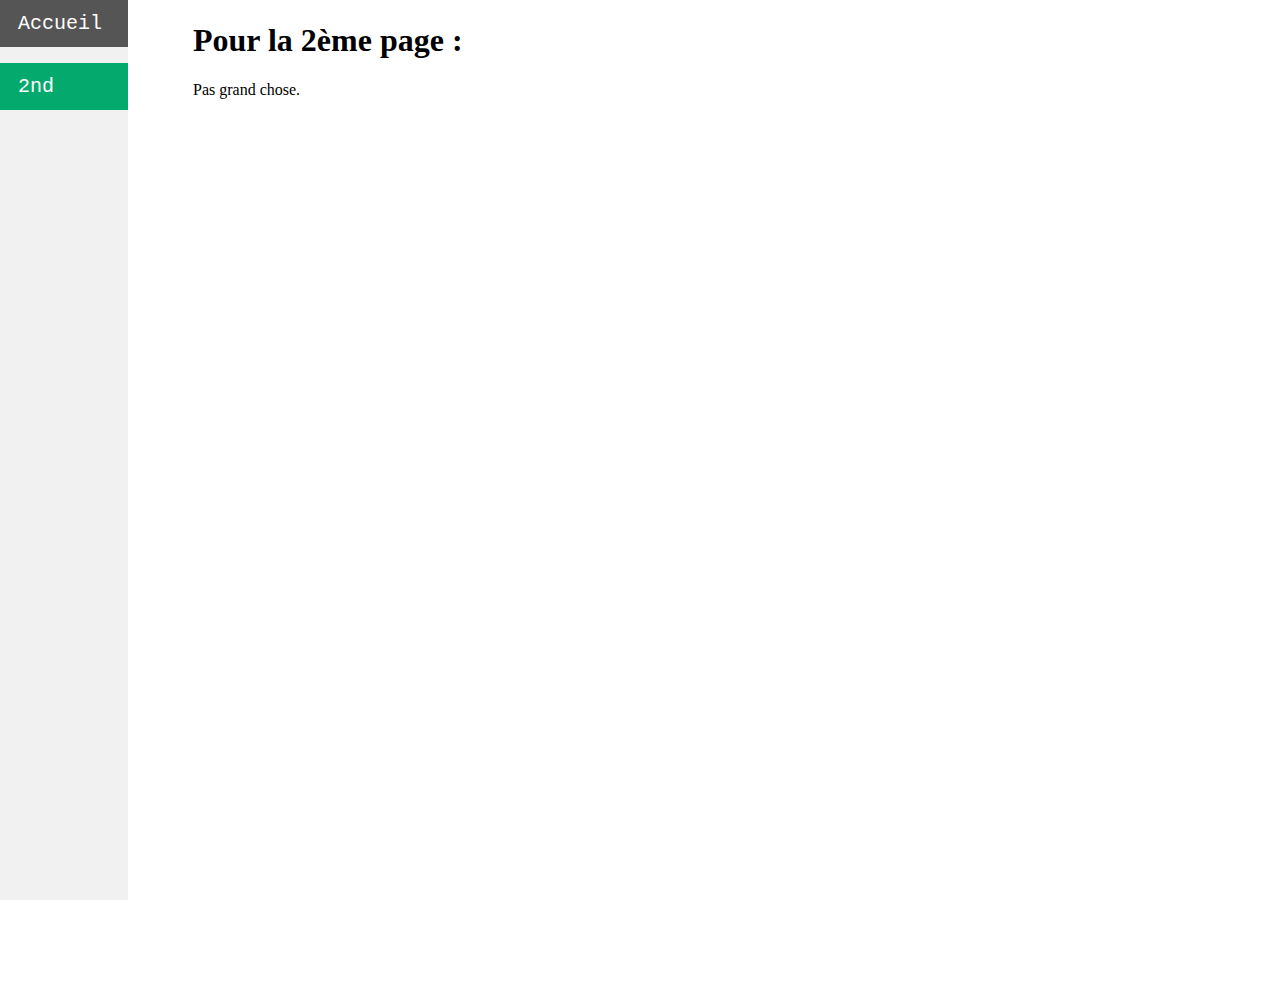
<file: Bases WEB #1/2nd.html>
<!DOCTYPE html>
<html lang="fr">
   <head>
      <title>Mon doc HTML</title>
	  <meta charset="UTF-8">
	  <link href="images/favicon.png" rel="icon" type="image/png" />
	  <link rel="stylesheet" href="2nd.css">
   </head>
   <body>
	  <ul>
		<li>
			<a href="index.html" style="text-decoration:none;">Accueil</a>
			<p>
			<a class="active" href="2nd.html" style="text-decoration:none;">2nd</a>
		</li>
	  </ul>
	  <div class="part-right">
		<h1>Pour la 2ème page :</h1>
		<p>Pas grand chose.</p>
	  </div>
   </body>
</html>
</file>
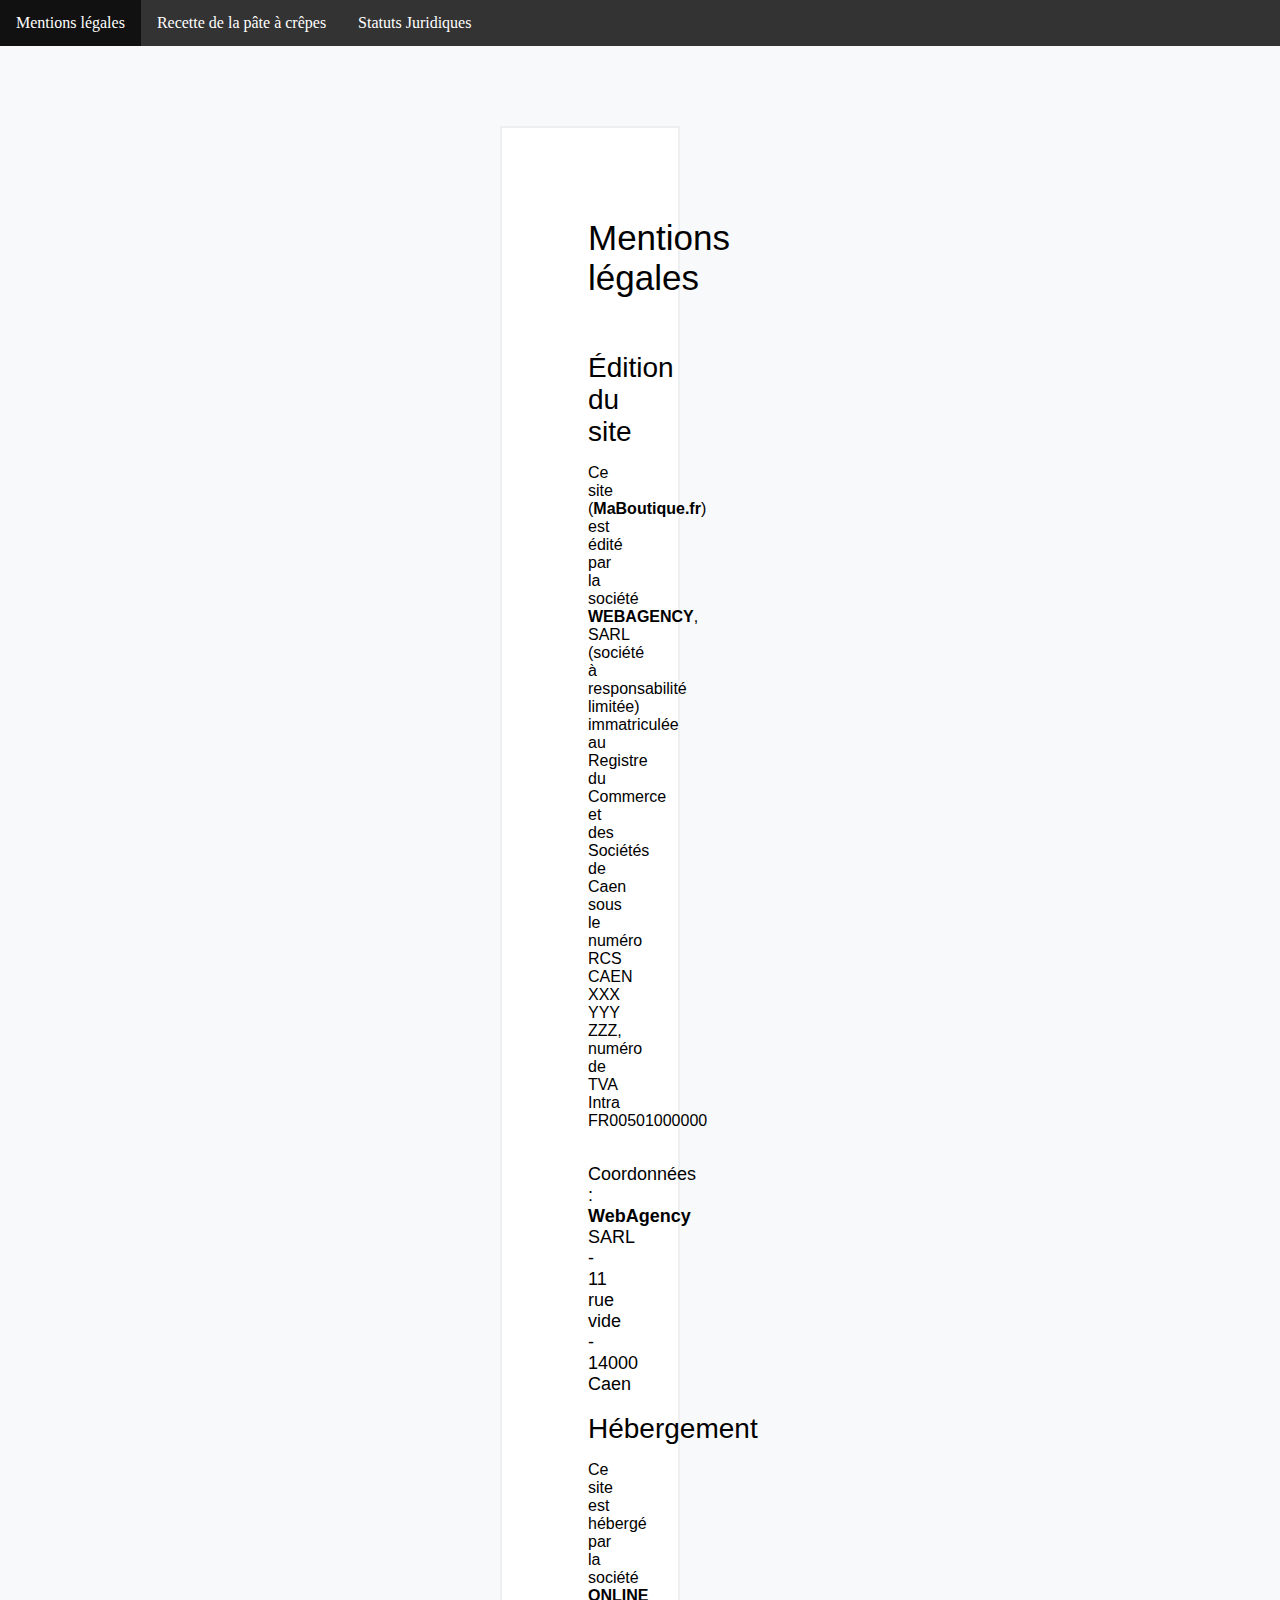
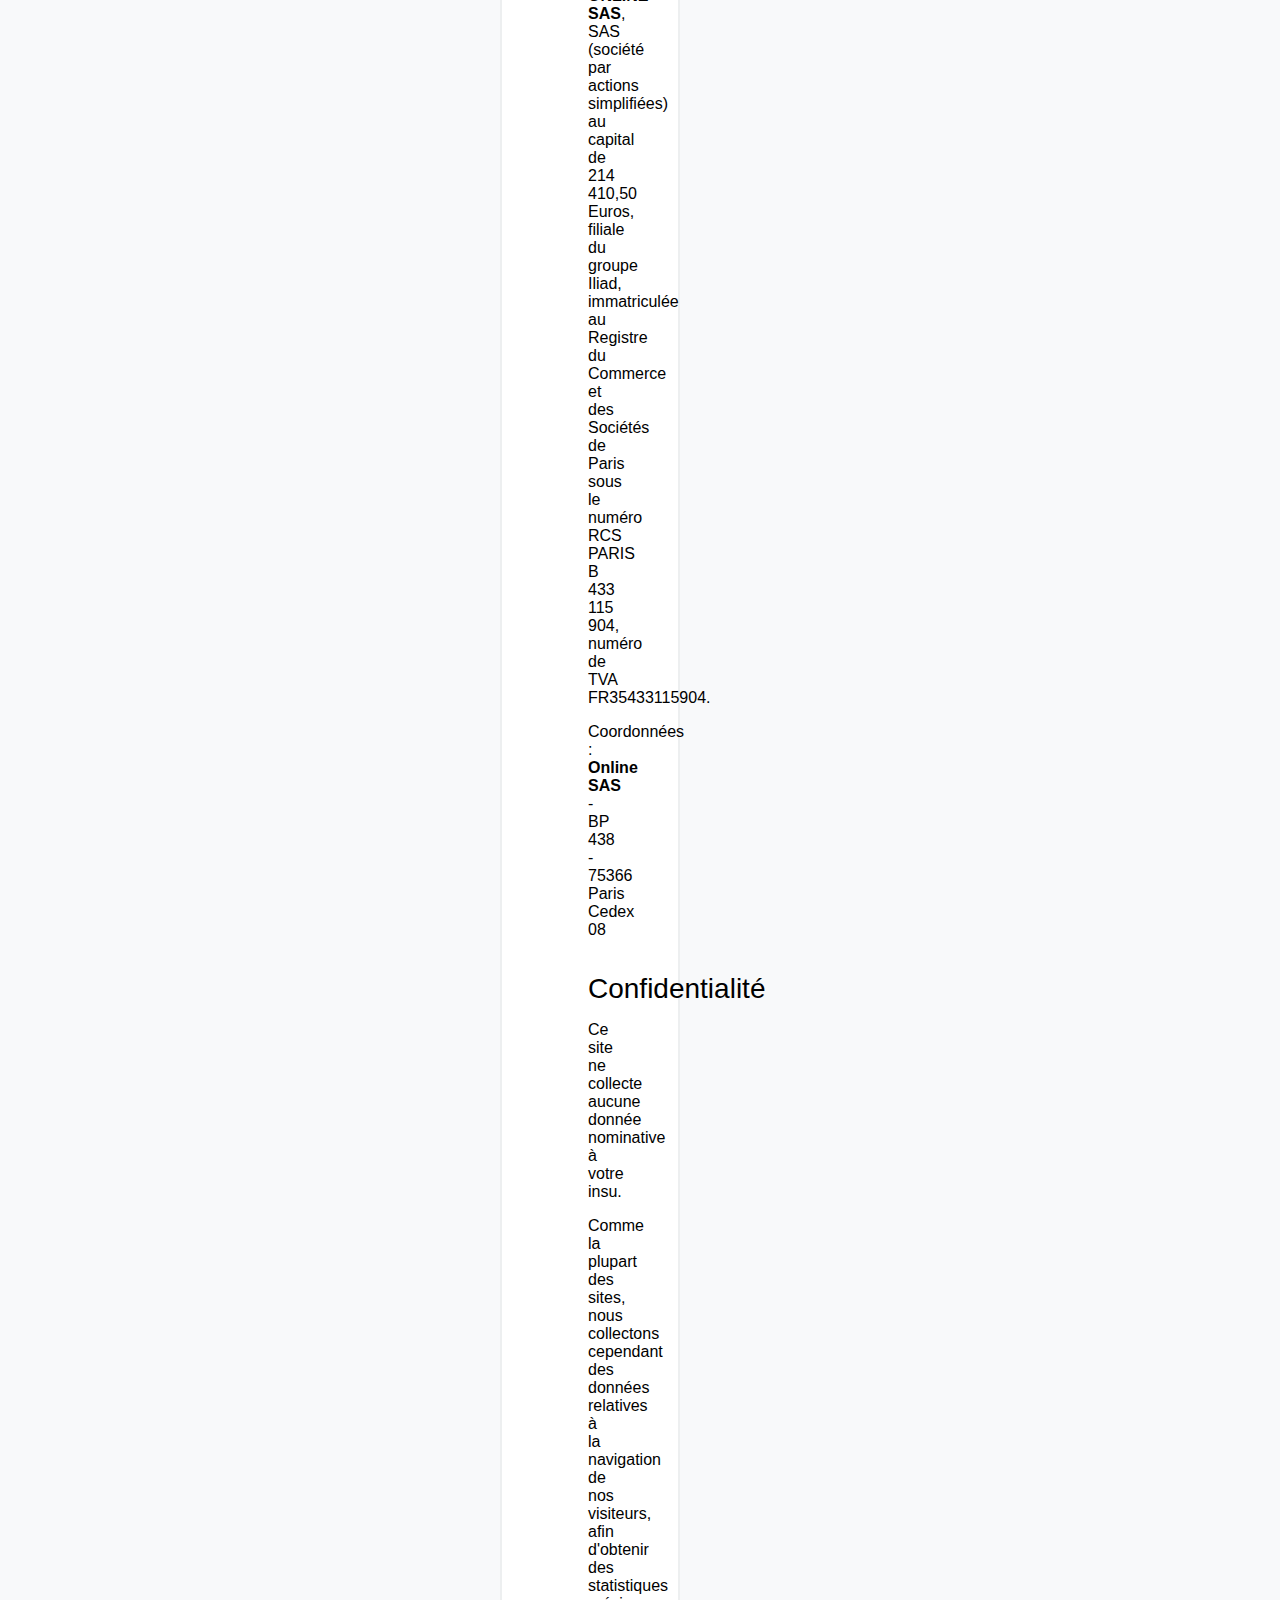
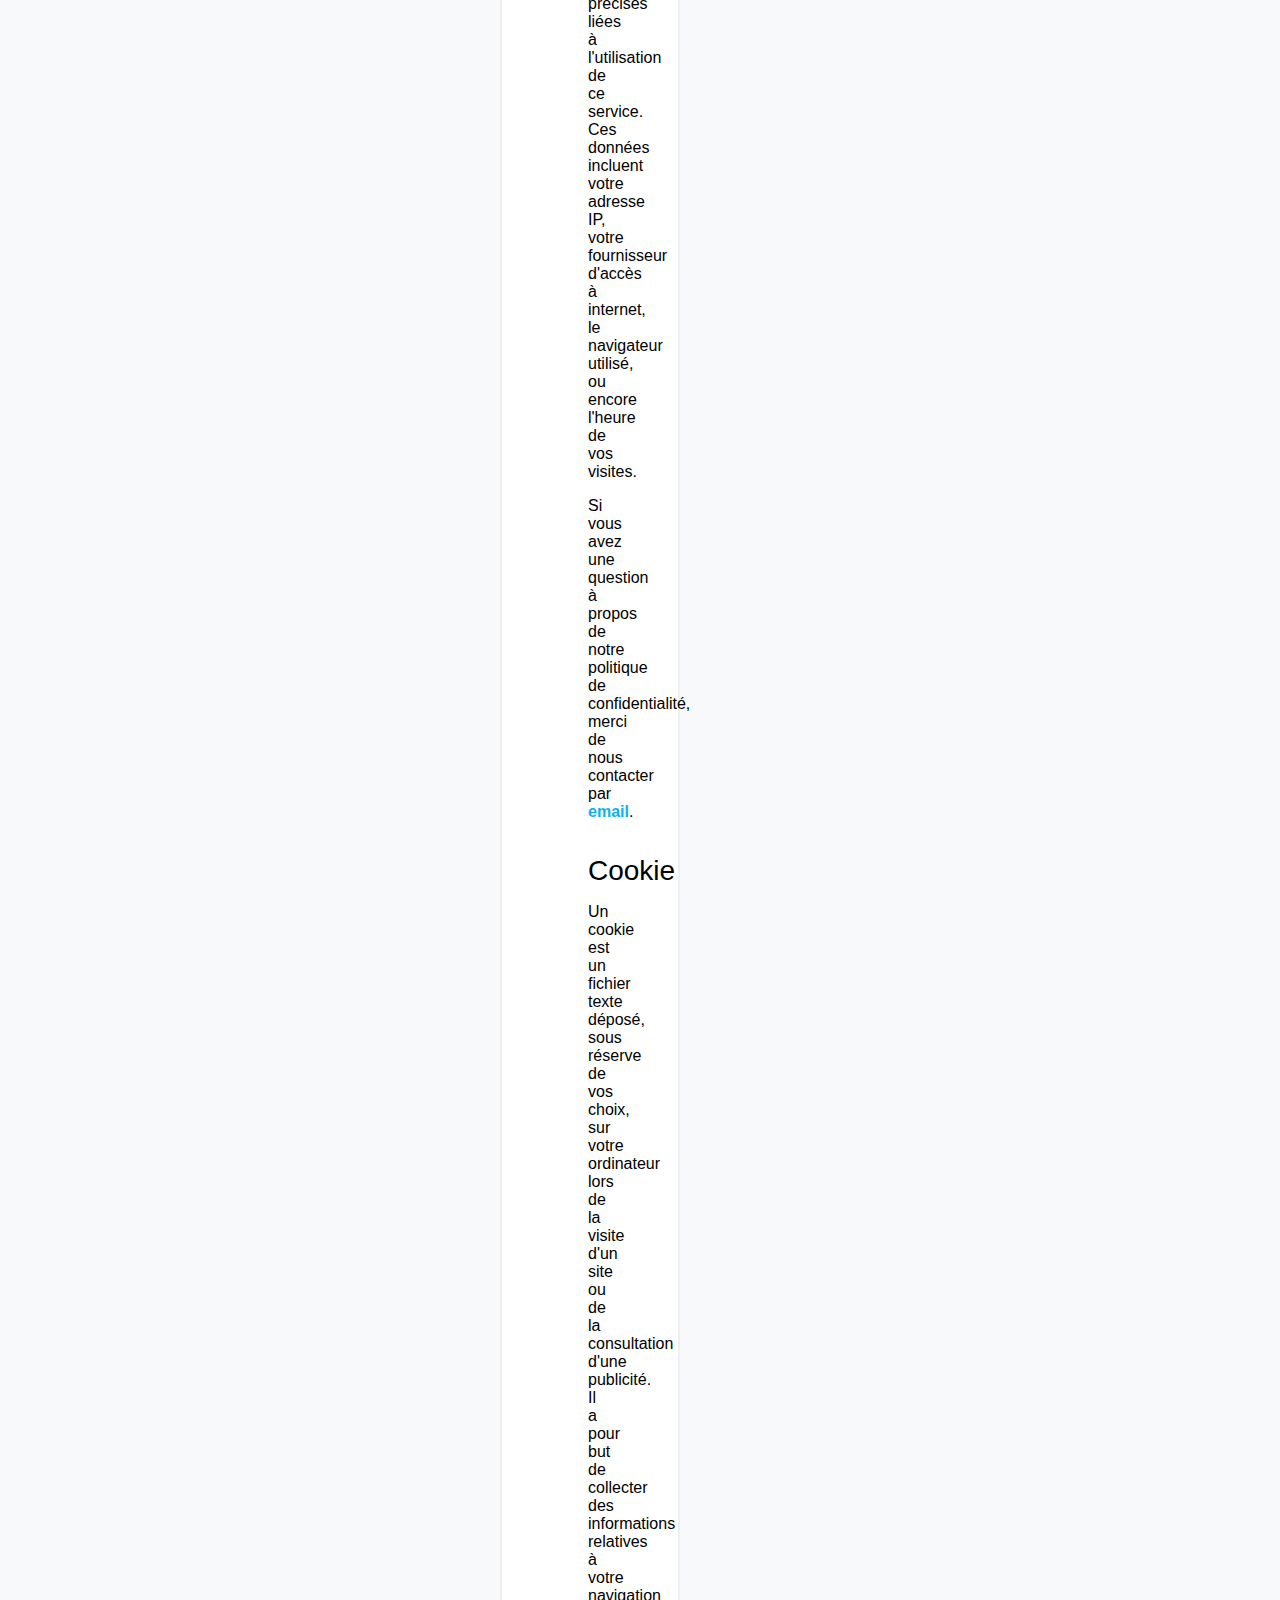
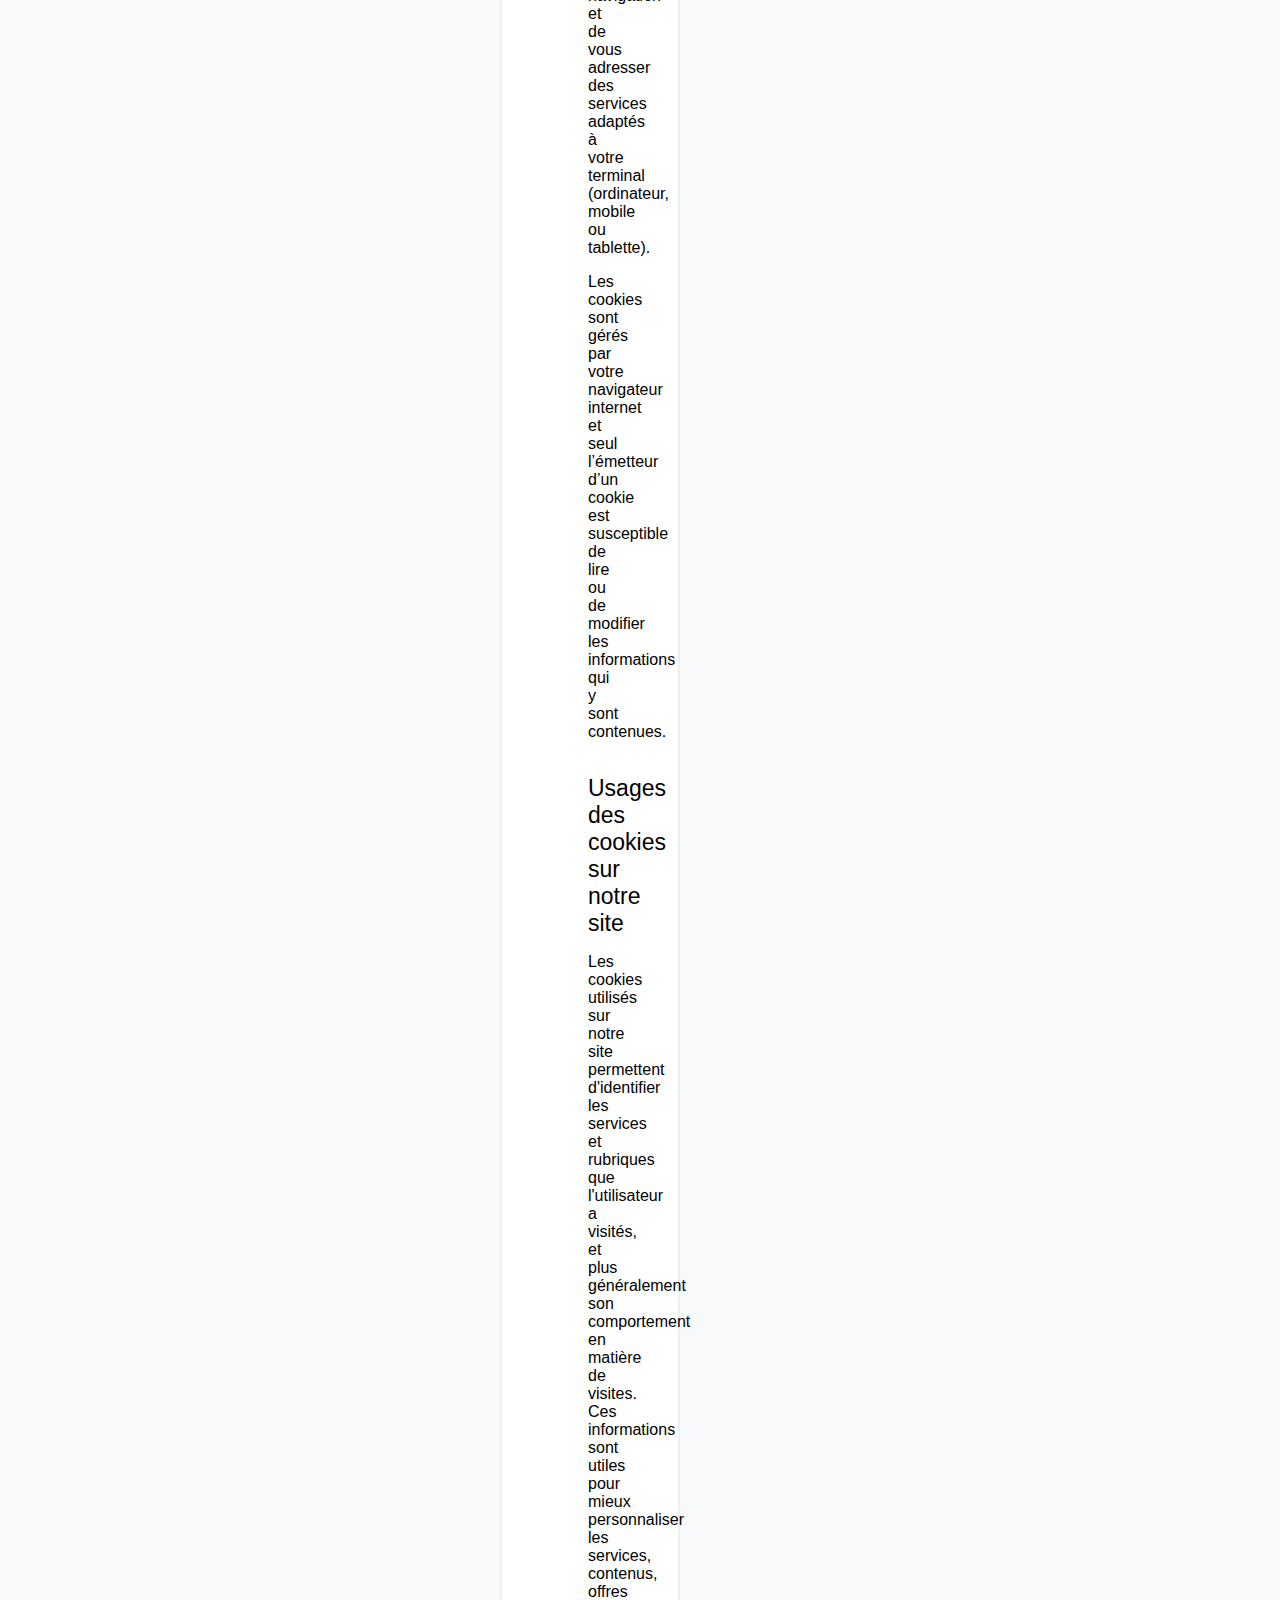
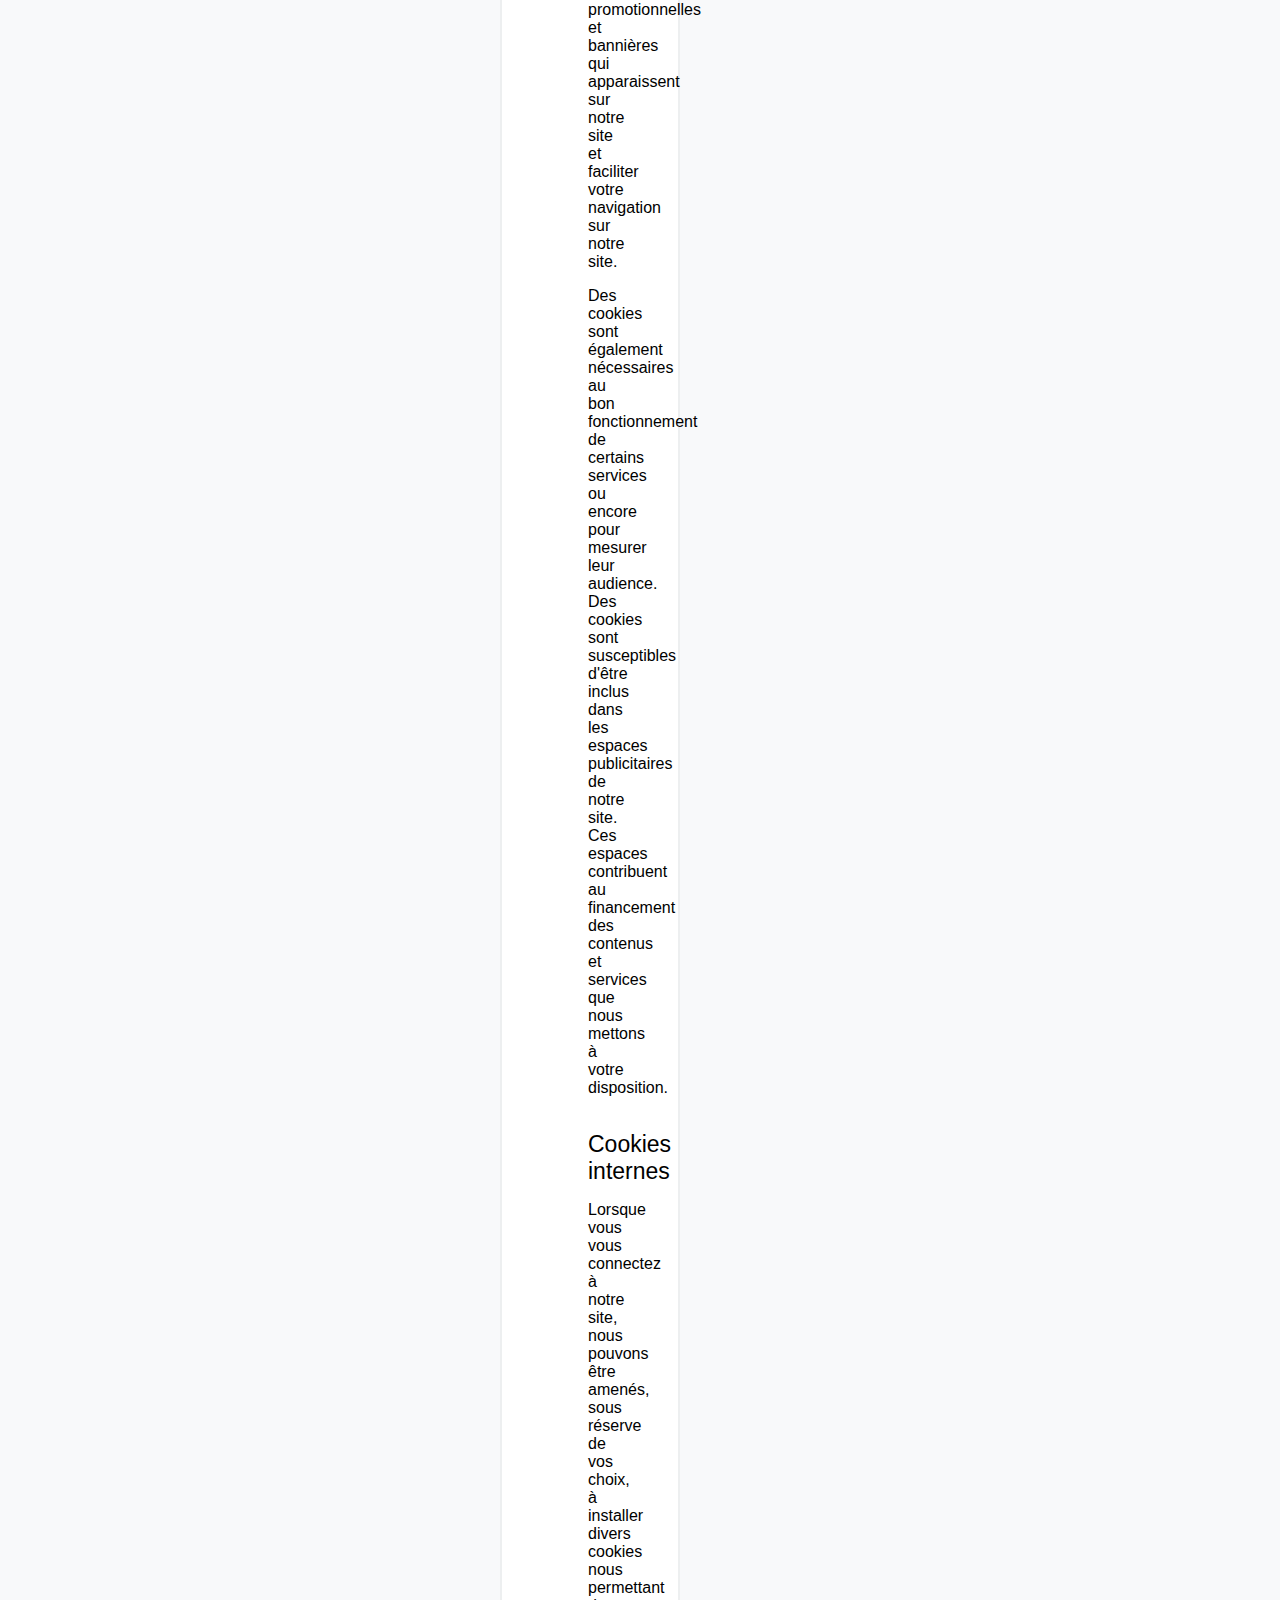
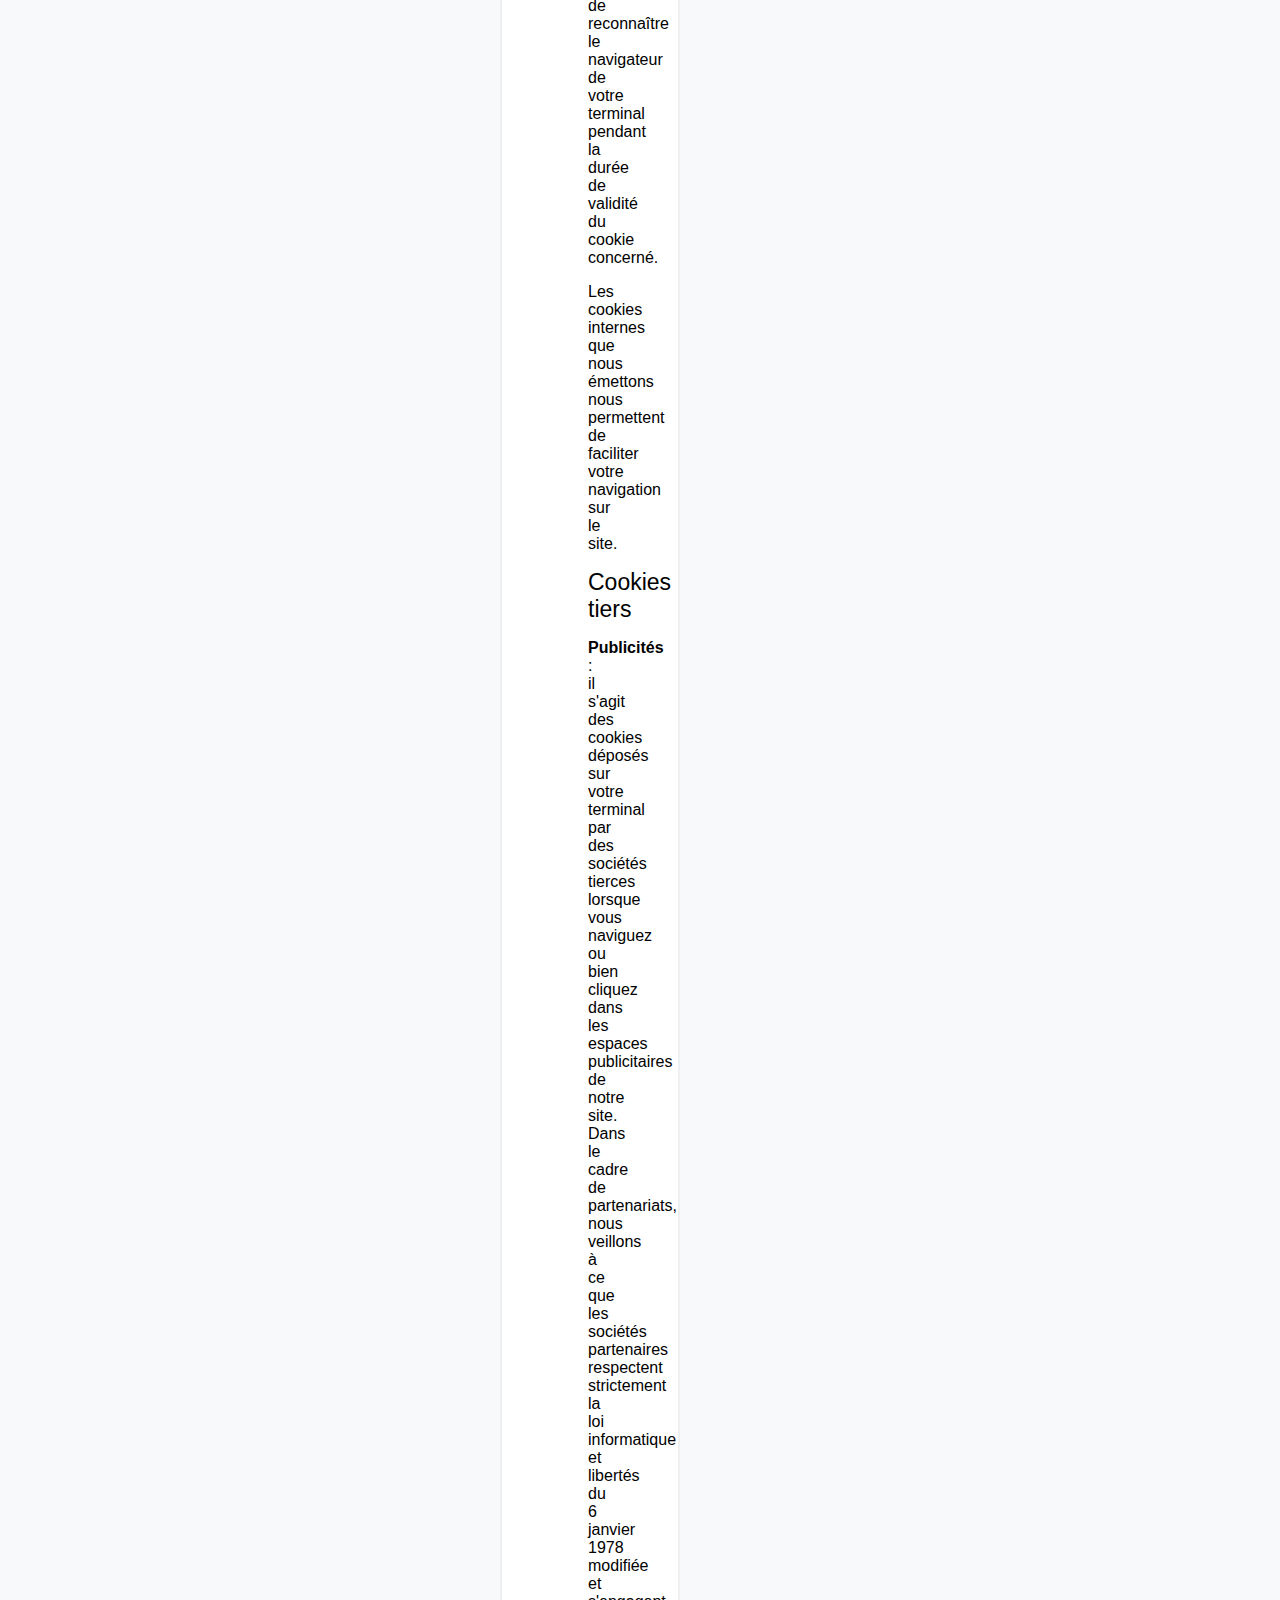
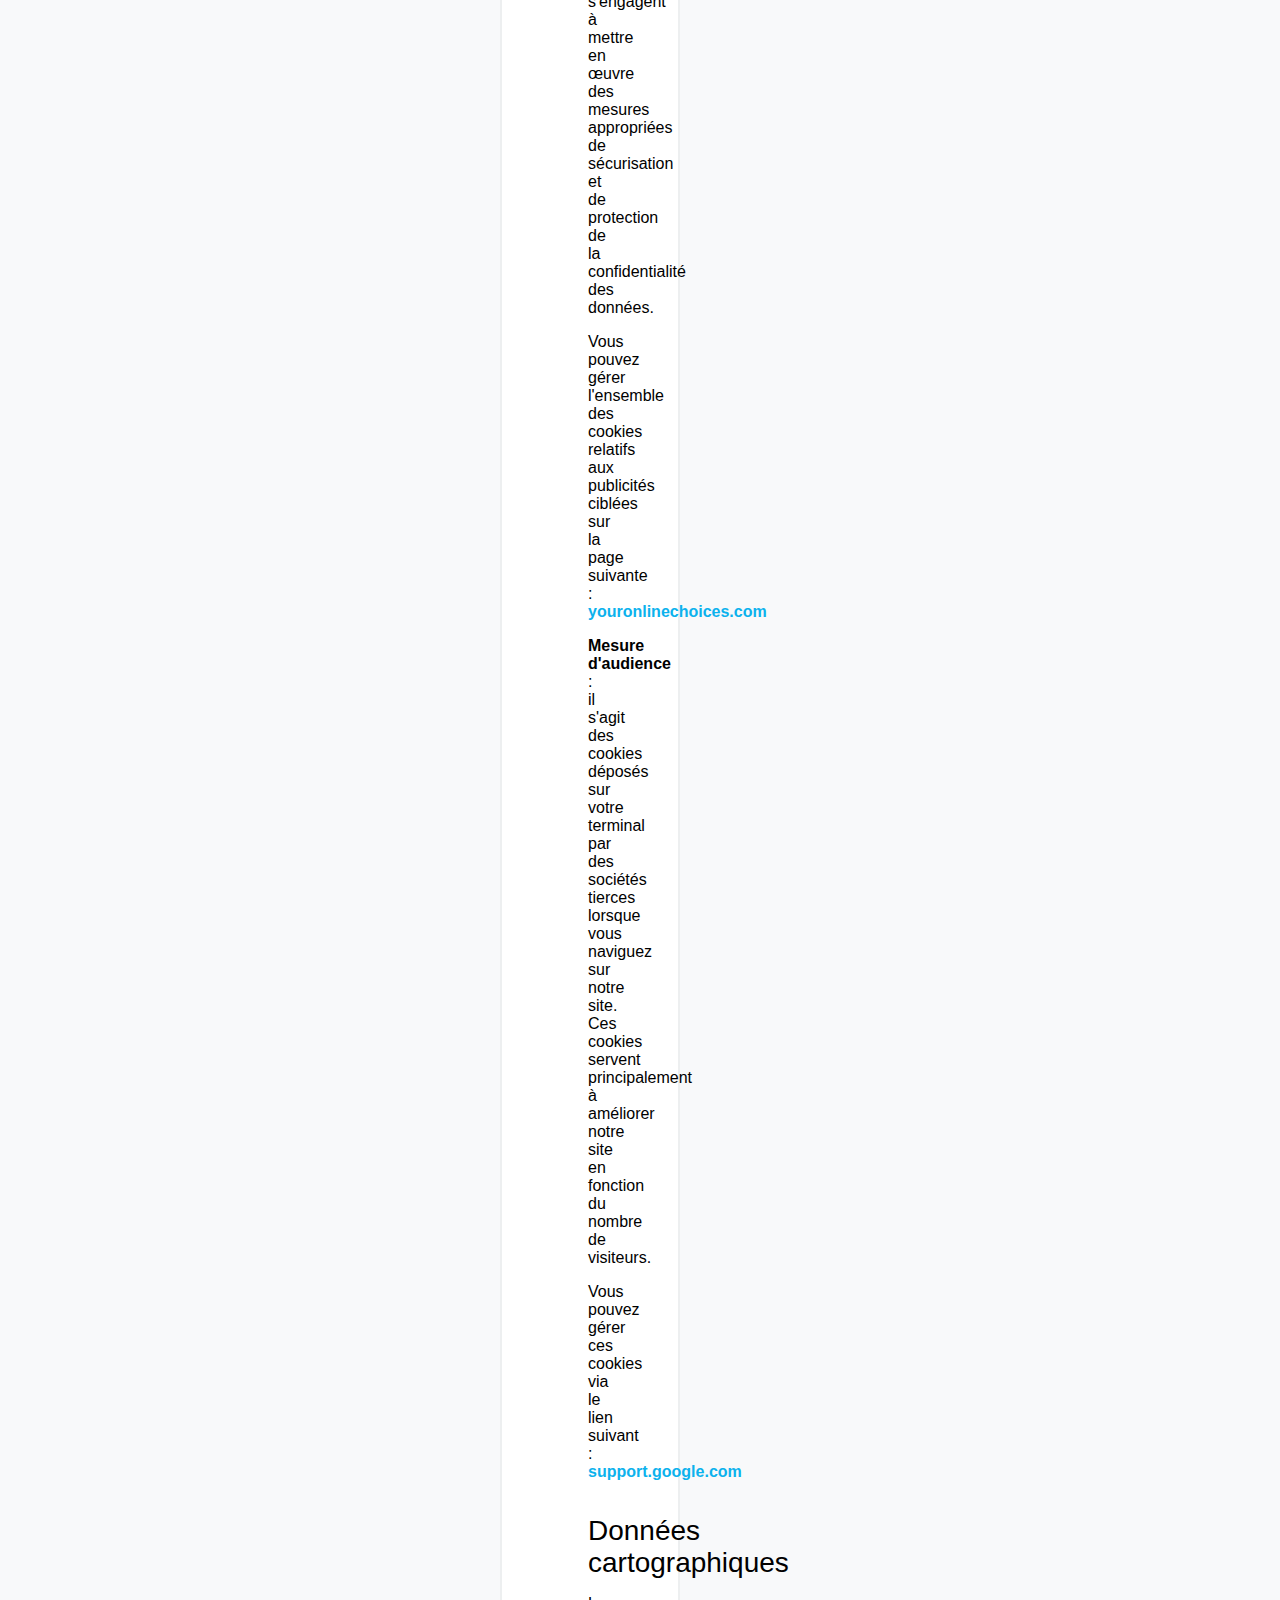
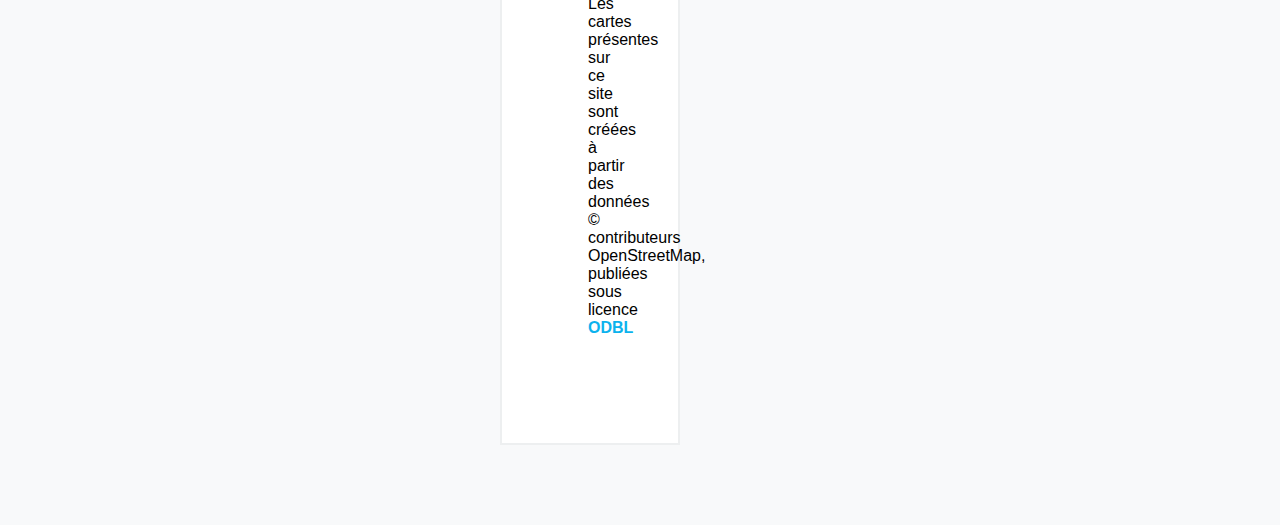
<file: Bases WEB #2/mentions-legales.html>
<!DOCTYPE html>
<html>
<head>
	<meta charset="UTF-8">
	<meta name="viewport" content="width=device-width, initial-scale=1">
	<title>Mentions légales</title>
	<link rel="stylesheet" href="mentions-legales.css">
</head>
<body>
	<ul class="navbar">
 			<li><a href="mentions-legales.html">Mentions légales</a></li>
  			<li><a href="recette-de-la-pate-a-crepes.html">Recette de la pâte à crêpes</a></li>
  			<li><a href="statuts-juridiques.html">Statuts Juridiques</a></li>
	</ul>
	<div class="feuille">
		<a style="font-size: 35px;">Mentions légales</a>
		<div>&nbsp;</div>
		<div>&nbsp;</div>
		<div>&nbsp;</div>
		<a style="font-size: 28px;">Édition du site</a>
		<p>Ce site (<b>MaBoutique.fr</b>) est édité par la société <b>WEBAGENCY</b>, SARL (société à responsabilité limitée) immatriculée au Registre du Commerce et des Sociétés de Caen sous le numéro RCS CAEN XXX YYY ZZZ, numéro de TVA Intra FR00501000000</p>
		<div>&nbsp;</div>
		<a style="font-size: 18px;">Coordonnées : <b>WebAgency</b> SARL - 11 rue vide - 14000 Caen</a>
		<div>&nbsp;</div>
		<a style="font-size: 28px;">Hébergement</a>
		<p>Ce site est hébergé par la société <b>ONLINE SAS</b>, SAS (société par actions simplifiées) au capital de 214 410,50 Euros, filiale du groupe Iliad, immatriculée au Registre du Commerce et des Sociétés de Paris sous le numéro RCS PARIS B 433 115 904, numéro de TVA FR35433115904.</p>
		<p>Coordonnées : <b>Online SAS</b> - BP 438 - 75366 Paris Cedex 08</p>
		<div>&nbsp;</div>
		<a style="font-size: 28px;">Confidentialité</a>
		<p>Ce site ne collecte aucune donnée nominative à votre insu.</p>
		<p>Comme la plupart des sites, nous collectons cependant des données relatives à la navigation de nos visiteurs, afin d'obtenir des statistiques précises liées à l'utilisation de ce service. Ces données incluent votre adresse IP, votre fournisseur d'accès à internet, le navigateur utilisé, ou encore l'heure de vos visites.</p>
		<p>Si vous avez une question à propos de notre politique de confidentialité, merci de nous contacter par <a class="liens" href="https://boutiquecigarette.fr/contact">email</a>.</p>
		<div>&nbsp;</div>
		<a style="font-size: 28px;">Cookie</a>
		<p>Un cookie est un fichier texte déposé, sous réserve de vos choix, sur votre ordinateur lors de la visite d'un site ou de la consultation d'une publicité. Il a pour but de collecter des informations relatives à votre navigation et de vous adresser des services adaptés à votre terminal (ordinateur, mobile ou tablette).</p>
		<p>Les cookies sont gérés par votre navigateur internet et seul l’émetteur d’un cookie est susceptible de lire ou de modifier les informations qui y sont contenues.</p>
		<div>&nbsp;</div>
		<a style="font-size: 23px;">Usages des cookies sur notre site</a>
		<p>Les cookies utilisés sur notre site permettent d'identifier les services et rubriques que l'utilisateur a visités, et plus généralement son comportement en matière de visites. Ces informations sont utiles pour mieux personnaliser les services, contenus, offres promotionnelles et bannières qui apparaissent sur notre site et faciliter votre navigation sur notre site.</p>
		<p>Des cookies sont également nécessaires au bon fonctionnement de certains services ou encore pour mesurer leur audience. Des cookies sont susceptibles d'être inclus dans les espaces publicitaires de notre site. Ces espaces contribuent au financement des contenus et services que nous mettons à votre disposition.</p>
		<div>&nbsp;</div>
		<a style="font-size: 23px;">Cookies internes</a>
		<p>Lorsque vous vous connectez à notre site, nous pouvons être amenés, sous réserve de vos choix, à installer divers cookies nous permettant de reconnaître le navigateur de votre terminal pendant la durée de validité du cookie concerné.</p>
		<p>Les cookies internes que nous émettons nous permettent de faciliter votre navigation sur le site.</p>
		<a style="font-size: 23px;">Cookies tiers</a>
		<p><b>Publicités</b> : il s'agit des cookies déposés sur votre terminal par des sociétés tierces lorsque vous naviguez ou bien cliquez dans les espaces publicitaires de notre site. Dans le cadre de partenariats, nous veillons à ce que les sociétés partenaires respectent strictement la loi informatique et libertés du 6 janvier 1978 modifiée et s'engagent à mettre en œuvre des mesures appropriées de sécurisation et de protection de la confidentialité des données.</p>
		<p>Vous pouvez gérer l'ensemble des cookies relatifs aux publicités ciblées sur la page suivante : <a class="liens" href="https://youronlinechoices.com">youronlinechoices.com</a></p>
		<p><b>Mesure d'audience</b> : il s'agit des cookies déposés sur votre terminal par des sociétés tierces lorsque vous naviguez sur notre site. Ces cookies servent principalement à améliorer notre site en fonction du nombre de visiteurs.</p>
		<p>Vous pouvez gérer ces cookies via le lien suivant : <a class="liens" href="https:support.google.com">support.google.com</a></p>
		<div>&nbsp;</div>
		<a style="font-size: 28px;">Données cartographiques</a>		
		<p>Les cartes présentes sur ce site sont créées à partir des données © contributeurs OpenStreetMap, publiées sous licence <a class="liens" href="https://www.opendatacommons.org/licenses/odbl/1.0/">ODBL</a></p>
	</div>
</body>
</html>
</file>
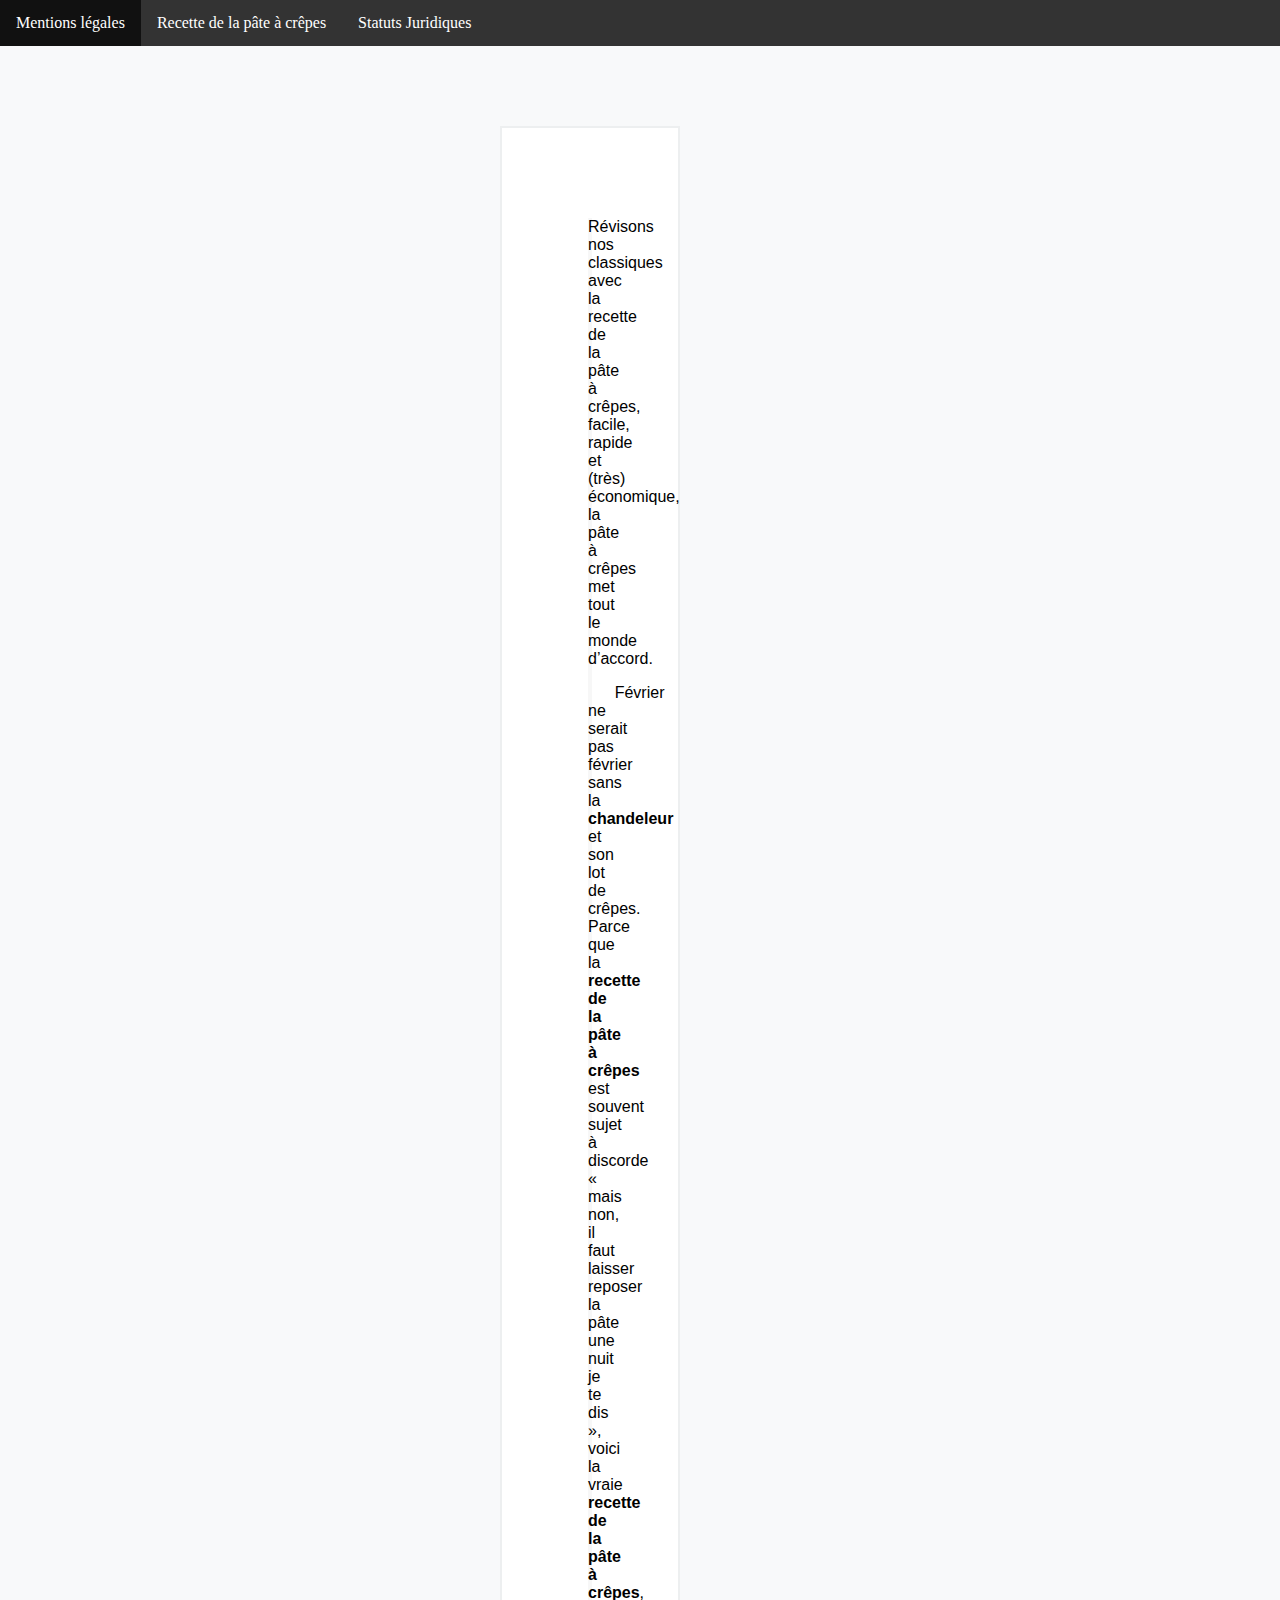
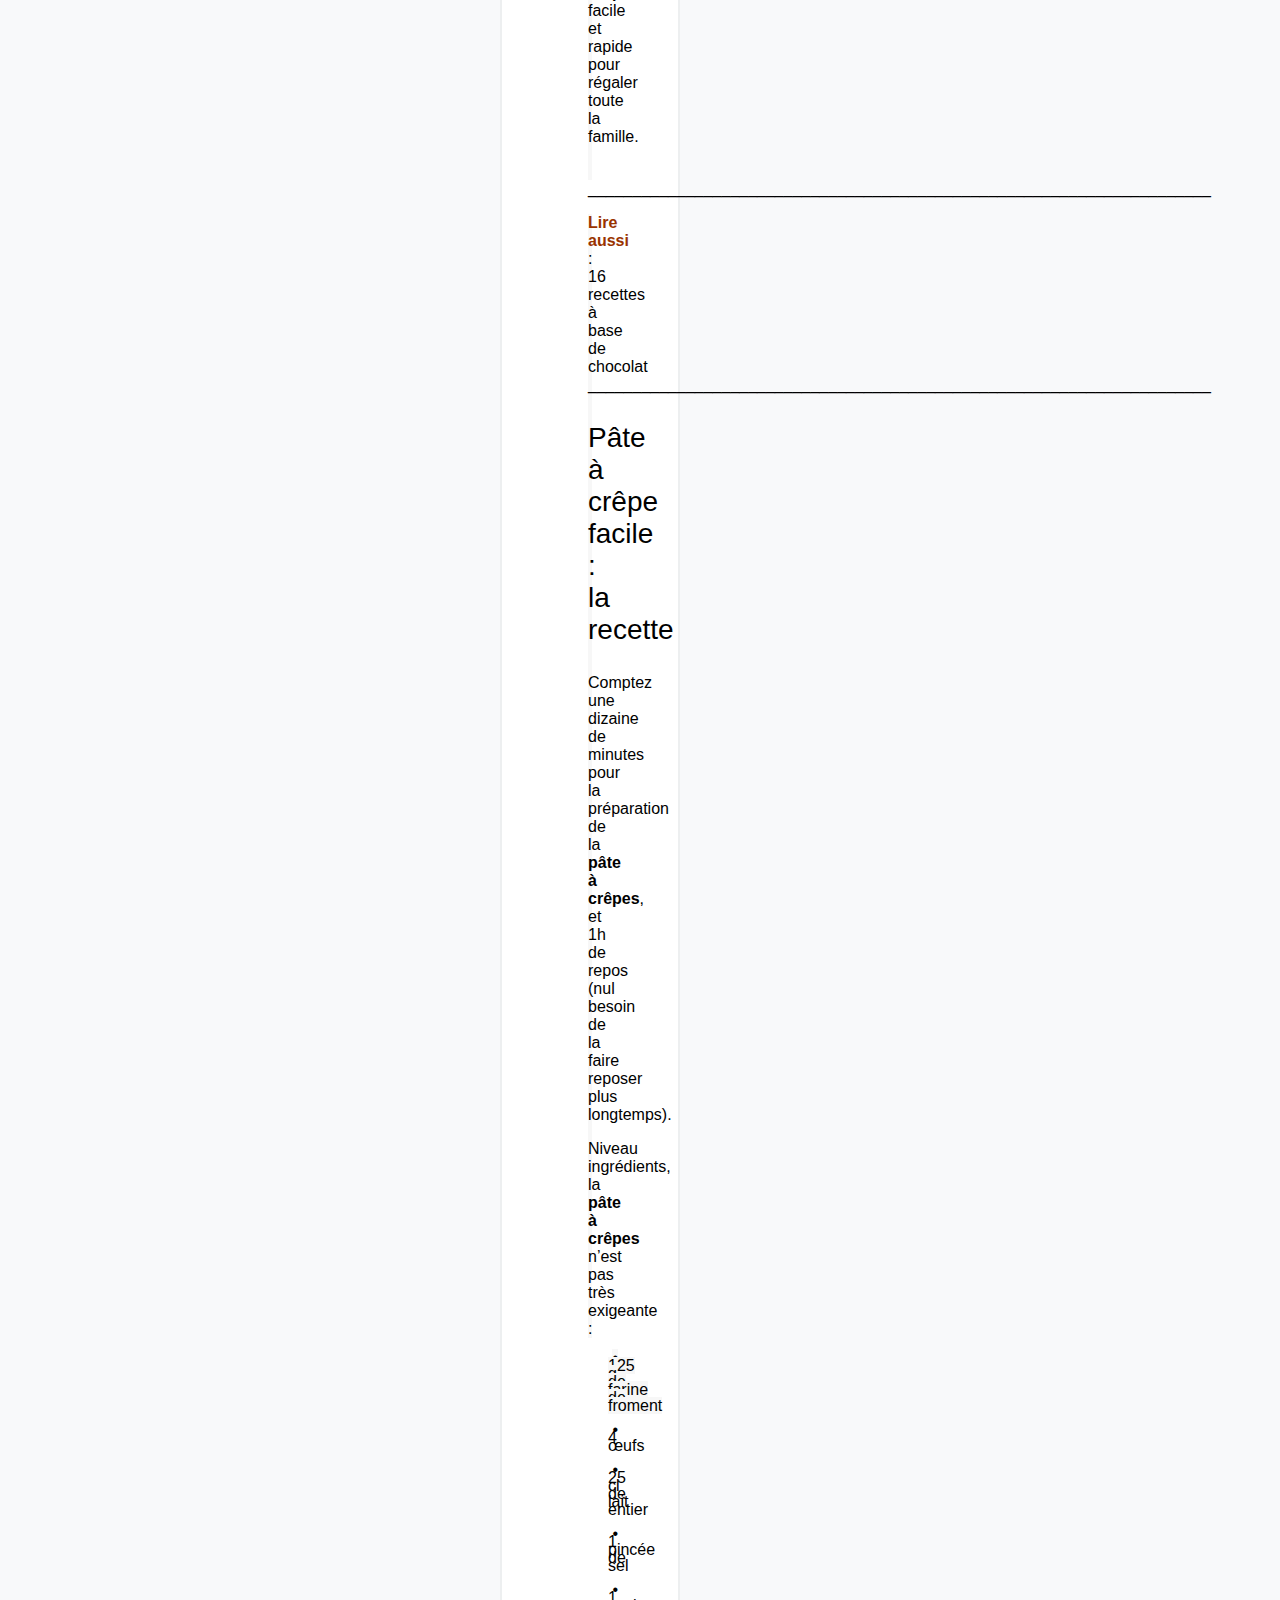
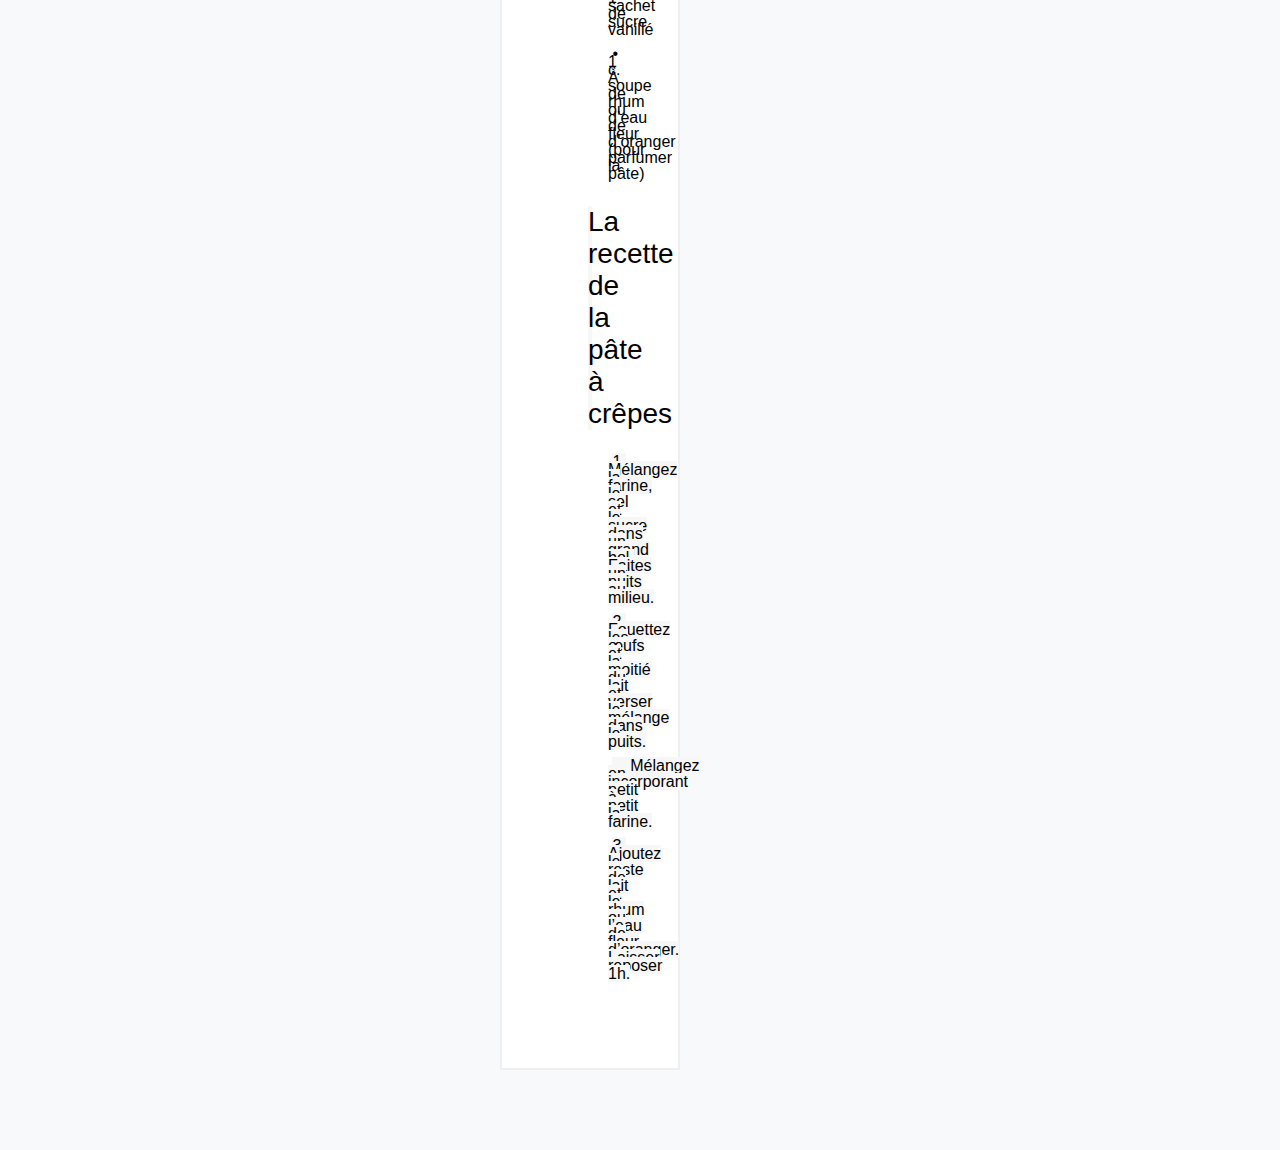
<file: Bases WEB #2/recette-de-la-pate-a-crepes.html>
<!DOCTYPE html>
<html>
	<head>
		<meta charset="UTF-8">
		<meta name="viewport" content="width=device-width, initial-scale=1">
		<title>Recette de la pâte à crêpes</title>
		<link rel="stylesheet" href="recette-de-la-pate-a-crepes.css">
	</head>
	<body>
		<ul class="navbar">
 			<li><a href="mentions-legales.html">Mentions légales</a></li>
  			<li><a href="recette-de-la-pate-a-crepes.html">Recette de la pâte à crêpes</a></li>
  			<li><a href="statuts-juridiques.html">Statuts Juridiques</a></li>
		</ul>
		<div class="feuille">
			<div class="bordure">
				<a>Révisons nos classiques avec la recette de la pâte à crêpes, facile, rapide et (très)</a>
				<div></div>
				<a>économique, la pâte à crêpes met tout le monde d’accord.</a>
				<p>&nbsp;&nbsp;&nbsp;&nbsp;&nbsp;&nbsp;Février ne serait pas février sans la <b>chandeleur</b> et son lot de crêpes. Parce que la <b>recette de la pâte à crêpes</b> est souvent sujet à discorde « mais non, il faut laisser  reposer la pâte une nuit je te dis », voici la vraie <b>recette de la pâte à crêpes</b>, facile et rapide pour régaler toute la famille.</p>
				<div>&nbsp;</div>
			</div>
			<a>______________________________________________________________________</a>
			<div class="bordure">
				<p>
					<a><b style="color: #993300;">Lire aussi</b> : 16 recettes à base de chocolat</a>
					<a>______________________________________________________________________</a>
				</p>
				<p style="font-size: 28px;">Pâte à crêpe facile : la recette </p>
				<p>Comptez une dizaine de minutes pour la préparation de la <b>pâte à crêpes</b>, et 1h de repos  (nul besoin de la faire reposer plus longtemps).</a>
				<p>Niveau ingrédients, la <b>pâte à crêpes</b> n’est pas très exigeante :</p>
			</div>
			<div class="bordure-recette">
				<p>&nbsp;<a class="bordure">• 125 g de farine de froment</a></p>
				<p>&nbsp;• 4 œufs</p>
				<p>&nbsp;• 25 cl de lait entier</p>
				<p>&nbsp;• 1 pincée de sel</p>
				<p>&nbsp;• 1 sachet de sucre vanillé</p>
				<p>&nbsp;• 1 c. À soupe de rhum ou d’eau de fleur d’oranger (pour parfumer la pâte)</p>
			</div>
			<p class="bordure" style="font-size: 28px;">La recette de la pâte à crêpes</p>
			<div class="bordure-recette">
				<p>&nbsp;<a class="bordure">1. Mélangez la farine, le sel et le sucre dans un grand bol. Faites un puits au milieu.</a></p>
				<p>&nbsp;<a class="bordure">2. Fouettez les œufs et la moitié du lait et verser le mélange dans le puits.</a></p>
				<p>&nbsp;<a class="bordure">&nbsp;&nbsp;&nbsp;&nbsp;Mélangez en incorporant petit à petit la farine.</p>
				<a>&nbsp;<a class="bordure">3. Ajoutez le reste de lait et le rhum ou l’eau de fleur d’oranger. Laisser reposer 1h.</a></a>
			</div>
		</div>
	</body>
</html>
</file>
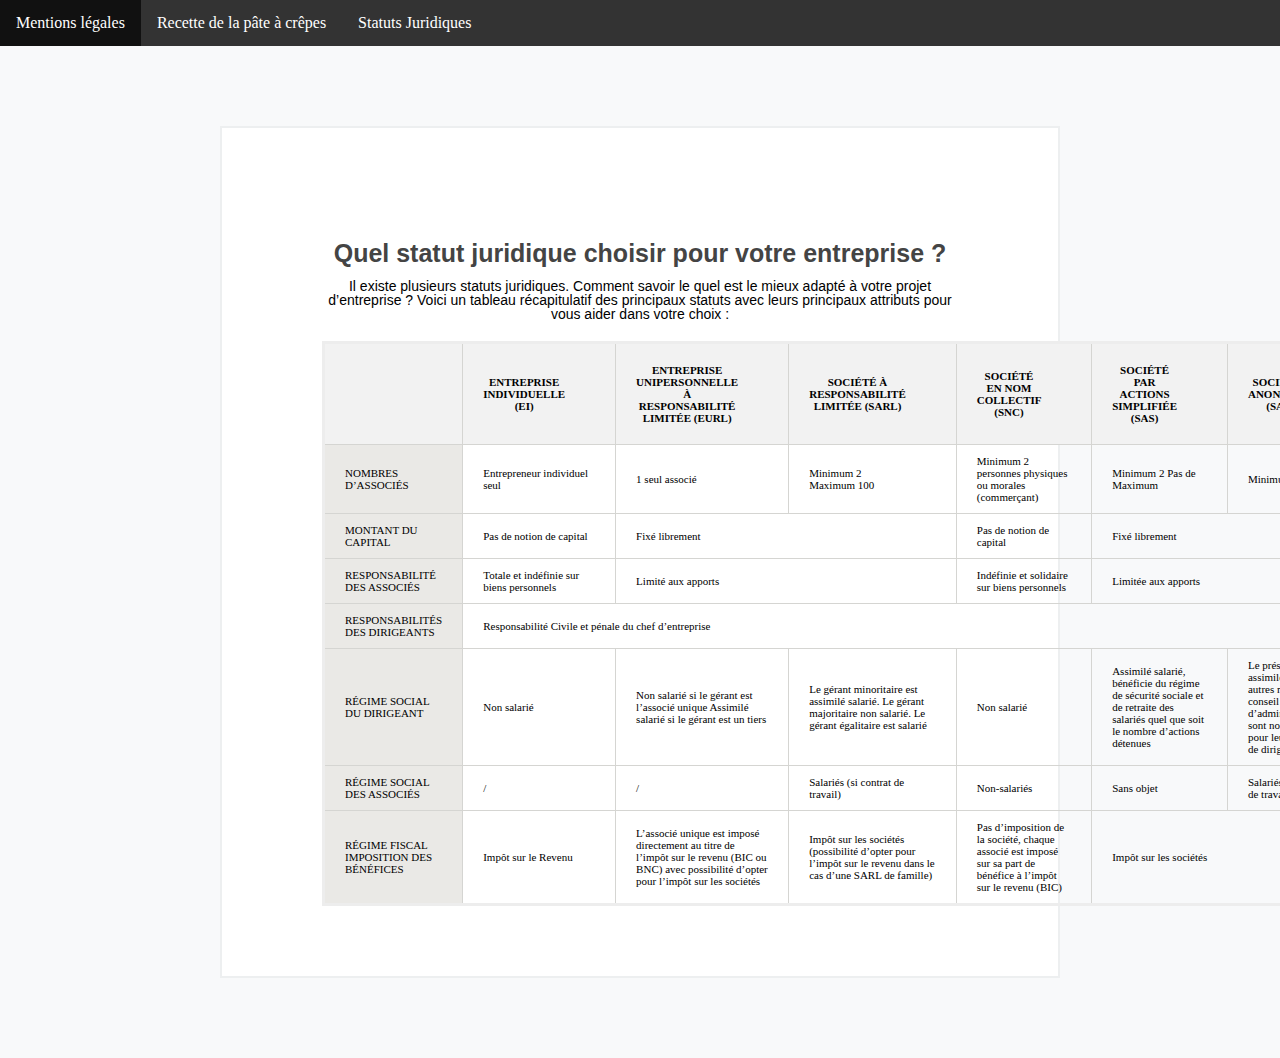
<file: Bases WEB #2/statuts-juridiques.html>
<!DOCTYPE html>
<html>
	<style>
		table, th, td {
		border: 1px solid #D5D5D2;
		border-collapse: collapse;
	}
	</style>
	<head>
		<meta charset="UTF-8">
		<meta name="viewport" content="width=device-width, initial-scale=1">
		<title>Statuts Juridiques</title>
		<link rel="stylesheet" href="statuts-juridiques.css">
	</head>
	<body>
		<ul class="navbar">
 			<li><a href="mentions-legales.html">Mentions légales</a></li>
  			<li><a href="recette-de-la-pate-a-crepes.html">Recette de la pâte à crêpes</a></li>
  			<li><a href="statuts-juridiques.html">Statuts Juridiques</a></li>
		</ul>
		<div class="feuille">
			<div class="statuts">
				<p class="titre-statuts">Quel statut juridique choisir pour votre entreprise ?</p>
				<p class="sous-statuts">Il existe plusieurs statuts juridiques. Comment savoir le quel est le mieux adapté à votre projet d’entreprise ? Voici un tableau récapitulatif des principaux statuts avec leurs principaux attributs pour vous aider dans votre choix :</p>
			</div>
			<table>
  				<tr>
  					<th></th>
    				<th>ENTREPRISE INDIVIDUELLE (EI)</th>
    				<th>ENTREPRISE UNIPERSONNELLE À RESPONSABILITÉ LIMITÉE (EURL)</th>
   					<th>SOCIÉTÉ À RESPONSABILITÉ LIMITÉE (SARL)</th>
					<th>SOCIÉTÉ EN NOM COLLECTIF (SNC)</th>
    				<th>SOCIÉTÉ PAR ACTIONS SIMPLIFIÉE (SAS)</th>
    				<th>SOCIÉTÉ ANONYME (SA)</th>
  				</tr>
  				<tr>
    				<td class="ligne">NOMBRES D’ASSOCIÉS</td>
    				<td>Entrepreneur individuel seul</td>
    				<td>1 seul associé</td>
    				<td>Minimum 2 <br>Maximum 100</td>
    				<td>Minimum 2 personnes physiques ou morales (commerçant)</td>
    				<td>Minimum 2 Pas de Maximum</td>
    				<td>Minimum 7</td>
  				</tr>
  				<tr>
    				<td class="ligne">MONTANT DU CAPITAL</td>
    				<td>Pas de notion de capital</td>
    				<td colspan="2">Fixé librement</td>
    				<td>Pas de notion de capital</td>
    				<td colspan="2">Fixé librement</td>
  				</tr>
				<tr>
    				<td class="ligne">RESPONSABILITÉ DES ASSOCIÉS</td>
    				<td>Totale et indéfinie sur biens personnels</td>
    				<td colspan="2">Limité aux apports</td>
    				<td>Indéfinie et solidaire sur biens personnels</td>
    				<td colspan="2">Limitée aux apports</td>
 				</tr>
  				<tr>
  					<td class="ligne">RESPONSABILITÉS DES DIRIGEANTS</td>
    				<td colspan="6">Responsabilité Civile et pénale du chef d’entreprise</td>
  				</tr>
  				<tr>
    				<td class="ligne">RÉGIME SOCIAL DU DIRIGEANT</td>
    				<td>Non salarié</td>
    				<td>Non salarié si le gérant est l’associé unique Assimilé salarié si le gérant est un tiers</td>
     				<td>Le gérant minoritaire est assimilé salarié. Le gérant majoritaire non salarié. Le gérant égalitaire est salarié</td>
    				<td>Non salarié</td>
    				<td>Assimilé salarié, bénéficie du régime de sécurité sociale et de retraite des salariés quel que soit le nombre d’actions détenues</td>
    				<td>Le président est assimilé salarié, les autres membres du conseil d’administration sont non rémunérés pour leur fonction de dirigeant</td>
  				</tr>
				<tr>
					<td class="ligne">RÉGIME SOCIAL DES ASSOCIÉS</td>
					<td>/</td>
					<td>/</td>
					<td>Salariés (si contrat de travail)</td>
					<td>Non-salariés</td>
					<td>Sans objet</td>
					<td>Salariés (si contrat de travail)</td>
				</tr>
				<tr>
					<td class="ligne">RÉGIME FISCAL IMPOSITION DES BÉNÉFICES</td>
					<td>Impôt sur le Revenu</td>
					<td>L’associé unique est imposé directement au titre de l’impôt sur le revenu (BIC ou BNC) avec possibilité d’opter pour l’impôt sur les sociétés</td>
					<td>Impôt sur les sociétés (possibilité d’opter pour l’impôt sur le revenu dans le cas d’une SARL de famille)</td>
					<td>Pas d’imposition de la société, chaque associé est imposé sur sa part de bénéfice à l’impôt sur le revenu (BIC)</td>
					<td colspan="2">Impôt sur les sociétés</td>
				</tr>
			</table>
		</div>
	</body>
</html>
</file>
<file: Bases WEB #1/2nd.css>
body {
	margin: 0;
	padding: 0;
}


ul {
  list-style-type: none;
  margin: 0;
  padding: 0;
  width: 10%;
  background-color: #f1f1f1;
  position: fixed;
  height: 100%;
  overflow: auto;
}


li a {
  display: block;
  color: #000;
  padding: 12px 18px;
  text-decoration: none;
  font-size: 20px;
  font-family:monospace;
}

li a:hover {
  background-color: #04AA6D;
  color: white;
}


.active{
	background-color: #04AA6D!important;
	color: white;
}


li a:hover:not(.active) {
  background-color: #555;
  color: white;
}


.part-right {
	margin-left: 15%;
	padding:1px 1px;
	height:1000px;
}
</file>
<file: Bases WEB #2/mentions-legales.css>
body {
	margin: 0;
	padding: 0;
	background-color: rgb(248, 249, 250);
}


.navbar {
  list-style-type: none;
  margin: 0;
  padding: 0;
  overflow: hidden;
  background-color: #333;
  font-family: Segoe UI;
}

li {
  float: left;
}

li a {
  display: block;
  color: white;
  text-align: center;
  padding: 14px 16px;
  text-decoration: none;
}

li a:hover {
  background-color: #111;
}


.feuille {
	background-color: white;
	margin-left: 500px;
	margin-right: 600px;
	margin-top: 80px;
	margin-bottom: 80px;
	padding-left: 86px;
	padding-top: 90px;
	padding-right: 86px;
	padding-bottom: 90px;
	font-family: Arial;
	border: 2px solid #EDEFF0;
}


.liens {
	color: #0CB2ED;
	text-decoration: none;
	font-weight: bold;
}
</file>
<file: Bases WEB #2/recette-de-la-pate-a-crepes.css>
body {
	margin: 0;
	padding: 0;
	background-color: rgb(248, 249, 250);
}


.navbar {
  list-style-type: none;
  margin: 0;
  padding: 0;
  overflow: hidden;
  background-color: #333;
  font-family: Segoe UI;
}

li {
  float: left;
}

li a {
  display: block;
  color: white;
  text-align: center;
  padding: 14px 16px;
  text-decoration: none;
}

li a:hover {
  background-color: #111;
}


.feuille {
	background-color: white;
	margin-left: 500px;
	margin-right: 600px;
	margin-top: 80px;
	margin-bottom: 80px;
	padding-left: 86px;
	padding-top: 90px;
	padding-right: 86px;
	padding-bottom: 90px;
	font-family: Arial;
	border: 2px solid #EDEFF0;
}


.liens {
	color: #0CB2ED;
	text-decoration: none;
	font-weight: bold;
}


.bordure {
	background-color: #F7F7F7;
	font-size: 16px;
}

.bordure-recette {
	margin-left: 20px;
	background-color: #F7F7F7;
	line-height: 0.5;

}
</file>
<file: Bases WEB #2/statuts-juridiques.css>
body {
	margin: 0;
	padding: 0;
	background-color: rgb(248, 249, 250);
}


.navbar {
  list-style-type: none;
  margin: 0;
  padding: 0;
  overflow: hidden;
  background-color: #333;
  font-family: Segoe UI;
}

li {
  float: left;
}

li a {
  display: block;
  color: white;
  text-align: center;
  padding: 14px 16px;
  text-decoration: none;
}

li a:hover {
  background-color: #111;
}


.feuille {
	background-color: white;
	margin-left: 220px;
	margin-right: 220px;
	margin-top: 80px;
	margin-bottom: 80px;
	padding-left: 100px;
	padding-top: 100px;
	padding-right: 100px;
	padding-bottom: 50px;
	font-family: Arial;
	border: 2px solid #EDEFF0;
}


.liens {
	color: #0CB2ED;
	text-decoration: none;
	font-weight: bold;
}


.statuts{
		line-height: 0.05em;
}



.titre-statuts{
		text-align: center;
		font-weight: bold;
		font-size: 25px;
		font-family: Arial;
		color: rgb(68, 68, 68);
}


.sous-statuts {
		text-align: center;
		line-height: 1;
		font-size: 14px;
}


table {
	font-family: Verdana;
	margin: 20px auto;
	border: 3px solid #EDEDED;
	width: 50px;
	font-size: 11px;
}


th {
	background-color: #F2F2F2;
	padding-top: 20px;
	padding-bottom: 20px;
	padding-left: 20px;
	padding-right: 50px;
}

td {
	padding-top: 10px;
	padding-bottom: 10px;
	padding-left: 20px;
	padding-right: 20px;
}


.ligne { 
	background-color: #EAE9E6;
}
</file>
